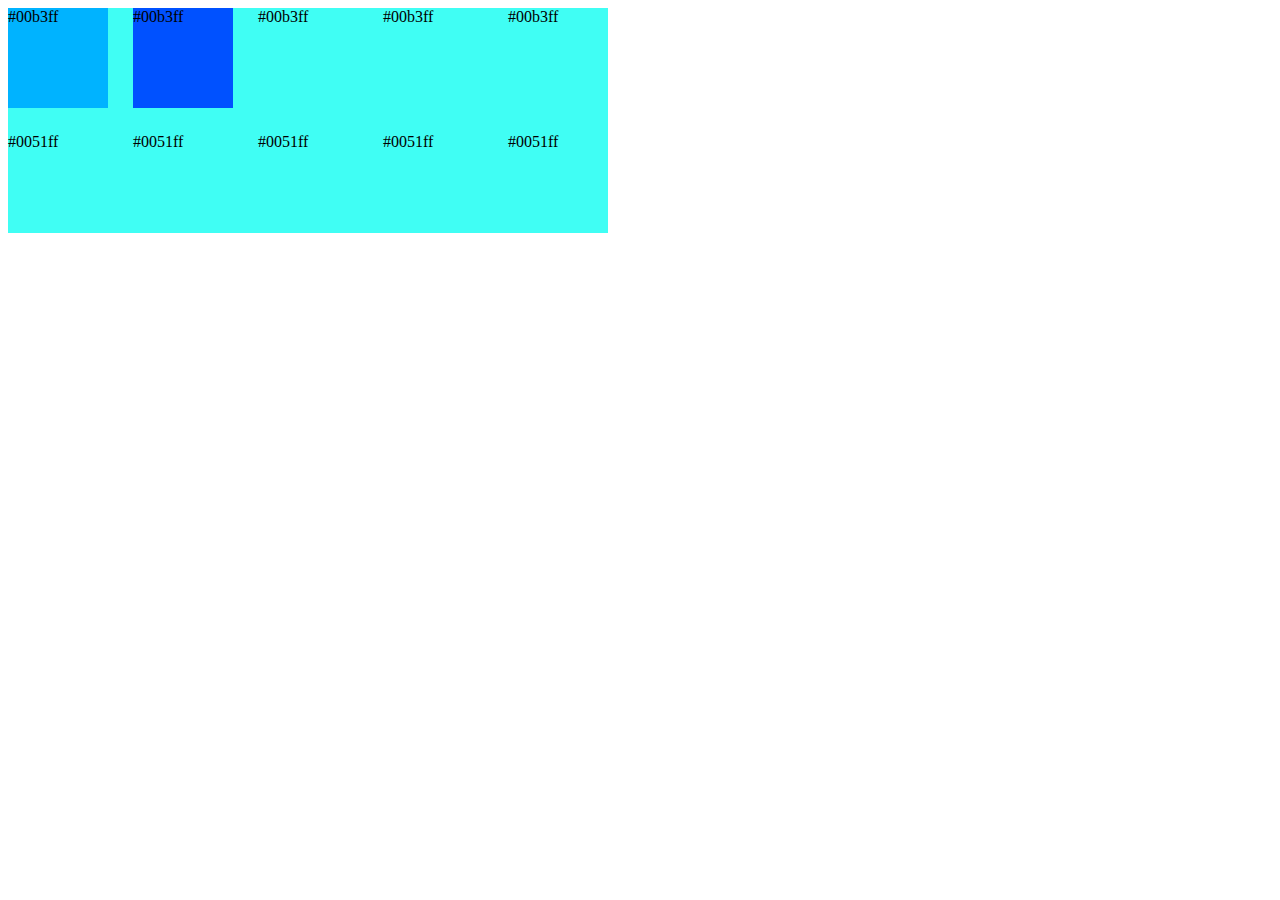
<file: index.html>
<!DOCTYPE html>
<html lang="en">
<head>
    <meta charset="UTF-8">
    <meta http-equiv="X-UA-Compatible" content="IE=edge">
    <meta name="viewport" content="width=device-width, initial-scale=1.0">
    <title>Pincis</title>
    <link rel= "stylesheet" href="style.css">
</head>
<body>
    <div class="container">
        <div class="item item-1">#00b3ff</div>
        <div class="item item-2">#00b3ff</div>
        <div class="item item-3">#00b3ff</div>
        <div class="item item-4">#00b3ff</div>
        <div class="item item-5">#00b3ff</div>
        <div class="item item-6">#0051ff</div>
        <div class="item item-7">#0051ff</div>
        <div class="item item-8">#0051ff</div>
        <div class="item item-9">#0051ff</div>
        <div class="item item-10">#0051ff</div>
    </div>
</body>
</html>
</file>
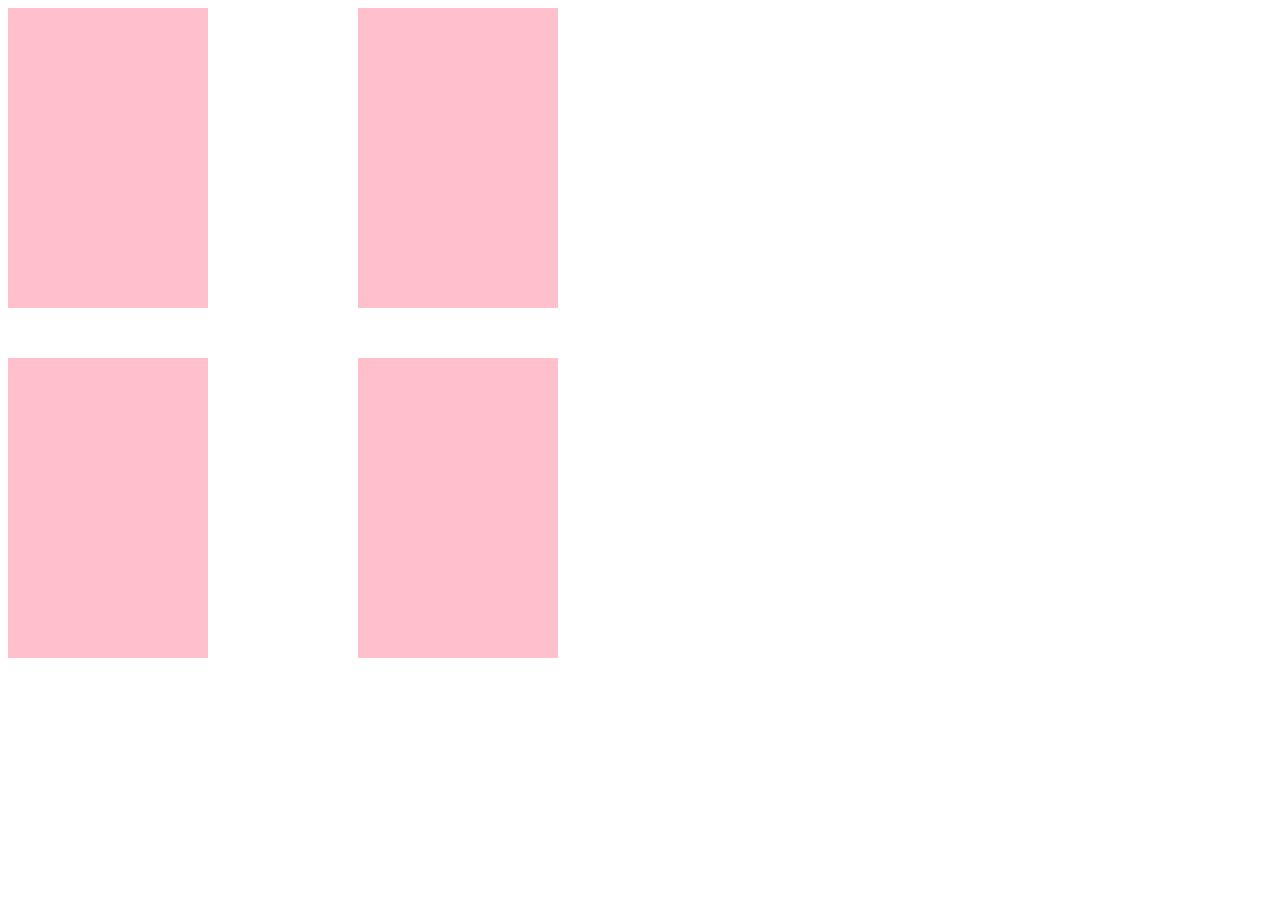
<file: grid4.html>
<!DOCTYPE html>
<html>
<head>
	<title>Grid izklājums</title>
	<link rel="stylesheet" href="grid4.css">
</head>
<body>
	<div class="container">
		<div class="item"></div>
		<div class="item"></div>
		<div class="item"></div>
		<div class="item"></div>
	</div>
</body>
</html>
</file>
<file: style.css>
.container {
    display: grid;
    grid-template-columns: repeat(5, 100px);
    grid-template-rows: repeat(2, 100px);
    grid-row-gap: 25px;
    grid-column-gap:25px ;
    background-color: #40fef4;
    width: 600px;
    }
    .item-1 {
        background-color: #00b3ff;
    }
    .item-2 {
        background-color: #0051ff;
    }
</file>
<file: grid4.css>
.item {
    height: 300px;
    width: 200px;
    background-color: pink;
    
  }

.container {
    display: grid;
    grid-template-columns: 300px 200px;
    grid-template-rows: 300px 200px;
    row-gap: 50px;
    column-gap: 50px;
  }
</file>
